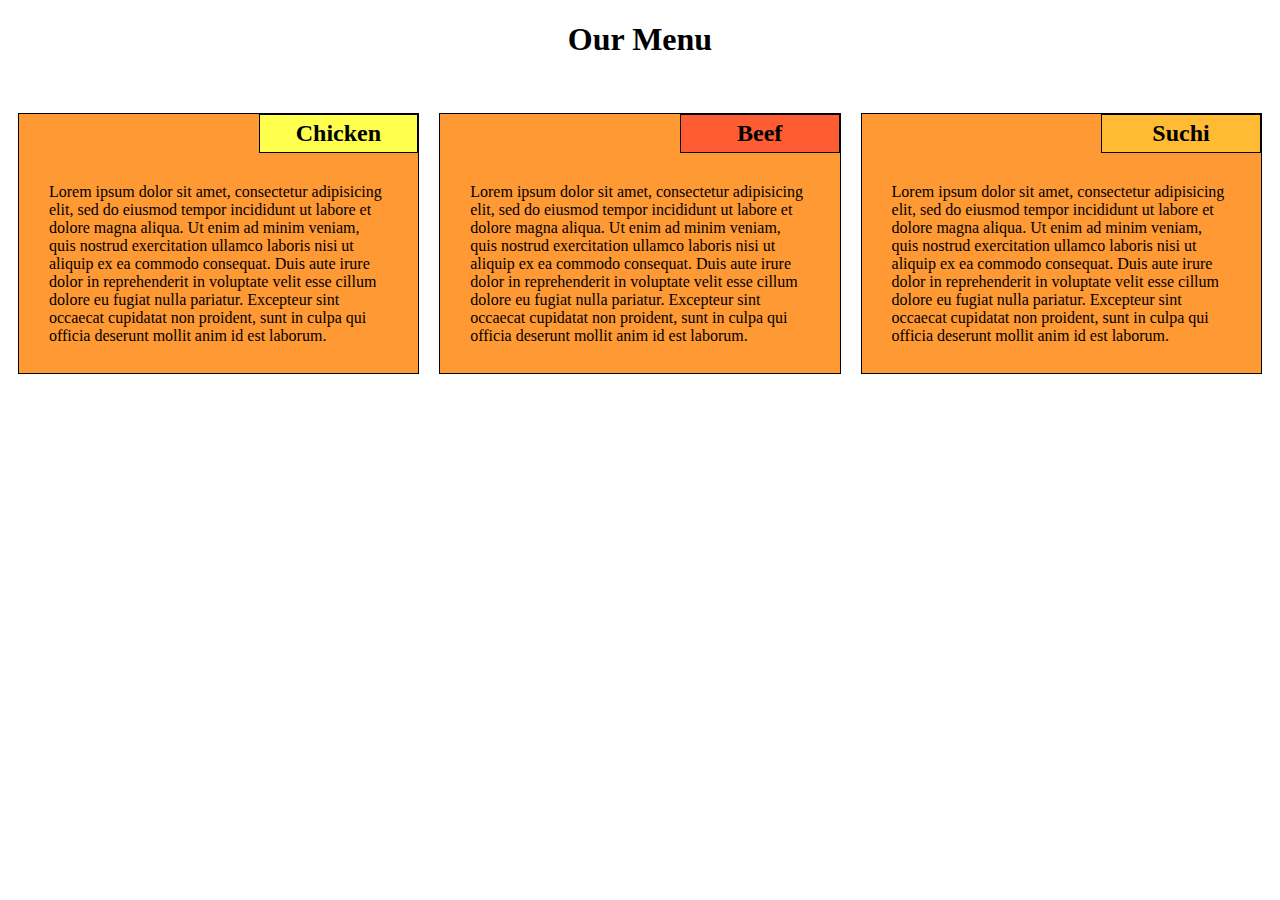
<file: mod2_solution/index.html>
<!DOCTYPE html>
<html lang="en-us">
<head>
	<title>Mod2_solution</title>
	<meta charset="utf-8">
	<meta name="viewport" content="width=device-width, initial-scale=1">
	<link rel="stylesheet" type="text/css" href="css/style.css">
</head>
<body>

	<h1>Our Menu</h1>

	<div class="row" id="box">
		<div class="container col-ld-4 col-md-6" id="sec1">
		<section>
			<h2 id="title1">Chicken</h2>
			<p>Lorem ipsum dolor sit amet, consectetur adipisicing elit, sed do eiusmod
			tempor incididunt ut labore et dolore magna aliqua. Ut enim ad minim veniam,
			quis nostrud exercitation ullamco laboris nisi ut aliquip ex ea commodo
			consequat. Duis aute irure dolor in reprehenderit in voluptate velit esse
			cillum dolore eu fugiat nulla pariatur. Excepteur sint occaecat cupidatat non
			proident, sunt in culpa qui officia deserunt mollit anim id est laborum.</p>
		</section>
		</div>

		<div class="container col-ld-4 col-md-6" id="sec2">
			<section>
			<h2 id="title2">Beef</h2>
			<p>Lorem ipsum dolor sit amet, consectetur adipisicing elit, sed do eiusmod
			tempor incididunt ut labore et dolore magna aliqua. Ut enim ad minim veniam,
			quis nostrud exercitation ullamco laboris nisi ut aliquip ex ea commodo
			consequat. Duis aute irure dolor in reprehenderit in voluptate velit esse
			cillum dolore eu fugiat nulla pariatur. Excepteur sint occaecat cupidatat non
			proident, sunt in culpa qui officia deserunt mollit anim id est laborum.</p>
		</section>
		</div>

		<div class="container col-ld-4 col-md-6" id="sec3">
		<section>
			<h2 id="title3">Suchi</h2>
			<p>Lorem ipsum dolor sit amet, consectetur adipisicing elit, sed do eiusmod
			tempor incididunt ut labore et dolore magna aliqua. Ut enim ad minim veniam,
			quis nostrud exercitation ullamco laboris nisi ut aliquip ex ea commodo
			consequat. Duis aute irure dolor in reprehenderit in voluptate velit esse
			cillum dolore eu fugiat nulla pariatur. Excepteur sint occaecat cupidatat non
			proident, sunt in culpa qui officia deserunt mollit anim id est laborum.</p>
		</section>
		</div>

	</div>

</body>
</html>
</file>
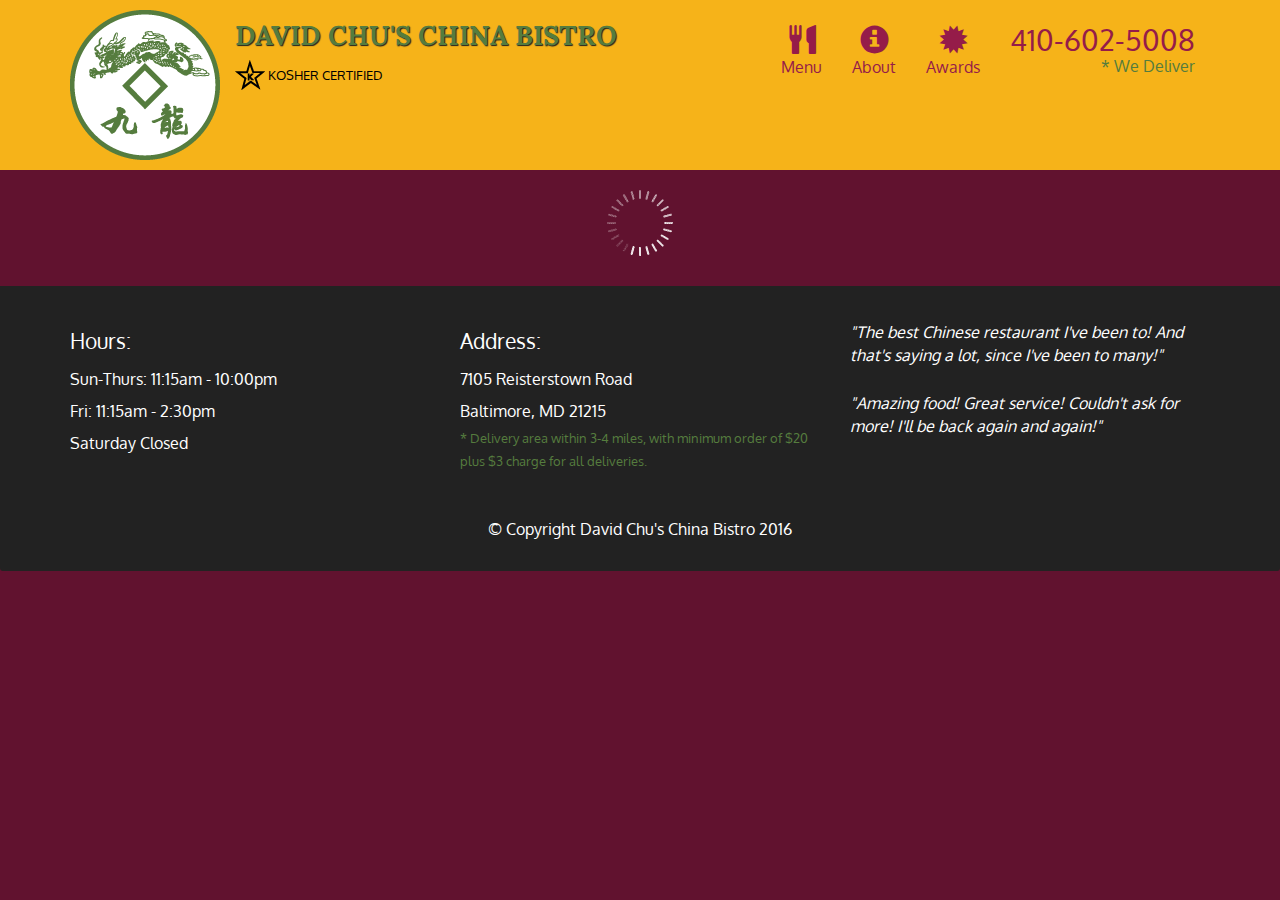
<file: mod5_solution/index.html>
<!doctype html>
<html lang="en">
  <head>
    <meta charset="utf-8">
    <meta http-equiv="X-UA-Compatible" content="IE=edge">
    <meta name="viewport" content="width=device-width, initial-scale=1">
    <title>David Chu's China Bistro</title>
    <link rel="stylesheet" href="css/bootstrap.min.css">
    <link rel="stylesheet" href="css/styles.css">
    <link href='https://fonts.googleapis.com/css?family=Oxygen:400,300,700' rel='stylesheet' type='text/css'>
    <link href='https://fonts.googleapis.com/css?family=Lora' rel='stylesheet' type='text/css'>
  </head>
<body>
  <header>
    <nav id="header-nav" class="navbar navbar-default">
      <div class="container">
        <div class="navbar-header">
          <a href="index.html" class="pull-left visible-md visible-lg">
            <div id="logo-img" alt="Logo image"></div>
          </a>

          <div class="navbar-brand">
            <a href="index.html"><h1>David Chu's China Bistro</h1></a>
            <p>
              <img src="images/star-k-logo.png" alt="Kosher certification">
              <span>Kosher Certified</span>
            </p>
          </div>

          <button id="navbarToggle" type="button" class="navbar-toggle collapsed" data-toggle="collapse" data-target="#collapsable-nav" aria-expanded="false">
            <span class="sr-only">Toggle navigation</span>
            <span class="icon-bar"></span>
            <span class="icon-bar"></span>
            <span class="icon-bar"></span>
          </button>
        </div>
        
        <div id="collapsable-nav" class="collapse navbar-collapse">
           <ul id="nav-list" class="nav navbar-nav navbar-right">
            <li id="navHomeButton" class="visible-xs active">
              <a href="index.html">
                <span class="glyphicon glyphicon-home"></span> Home</a>
            </li>
            <li id="navMenuButton">
              <a href="#" onclick="$dc.loadMenuCategories();">
                <span class="glyphicon glyphicon-cutlery"></span><br class="hidden-xs"> Menu</a>
            </li>
            <li>
              <a href="#">
                <span class="glyphicon glyphicon-info-sign"></span><br class="hidden-xs"> About</a>
            </li>
            <li>
              <a href="#">
                <span class="glyphicon glyphicon-certificate"></span><br class="hidden-xs"> Awards</a>
            </li>
            <li id="phone" class="hidden-xs">
              <a href="tel:410-602-5008">
                <span>410-602-5008</span></a><div>* We Deliver</div>
            </li>
          </ul><!-- #nav-list -->
        </div><!-- .collapse .navbar-collapse -->
      </div><!-- .container -->
    </nav><!-- #header-nav -->
  </header>

  <div id="call-btn" class="visible-xs">
    <a class="btn" href="tel:410-602-5008">
    <span class="glyphicon glyphicon-earphone"></span>
    410-602-5008
    </a>
  </div>
  <div id="xs-deliver" class="text-center visible-xs">* We Deliver</div>

  <div id="main-content" class="container"></div>

  <footer class="panel-footer">
    <div class="container">
      <div class="row">
        <section id="hours" class="col-sm-4">
          <span>Hours:</span><br>
          Sun-Thurs: 11:15am - 10:00pm<br>
          Fri: 11:15am - 2:30pm<br>
          Saturday Closed
          <hr class="visible-xs">
        </section>
        <section id="address" class="col-sm-4">
          <span>Address:</span><br>
          7105 Reisterstown Road<br>
          Baltimore, MD 21215
          <p>* Delivery area within 3-4 miles, with minimum order of $20 plus $3 charge for all deliveries.</p>
          <hr class="visible-xs">
        </section>
        <section id="testimonials" class="col-sm-4">
          <p>"The best Chinese restaurant I've been to! And that's saying a lot, since I've been to many!"</p>
          <p>"Amazing food! Great service! Couldn't ask for more! I'll be back again and again!"</p>
        </section>
      </div>
      <div class="text-center">&copy; Copyright David Chu's China Bistro 2016</div>
    </div>
  </footer>

  <!-- jQuery (Bootstrap JS plugins depend on it) -->
  <script src="js/jquery-2.1.4.min.js"></script>
  <script src="js/bootstrap.min.js"></script>
  <script src="js/ajax-utils.js"></script>
  <script src="js/script.js"></script>
</body>
</html>
</file>
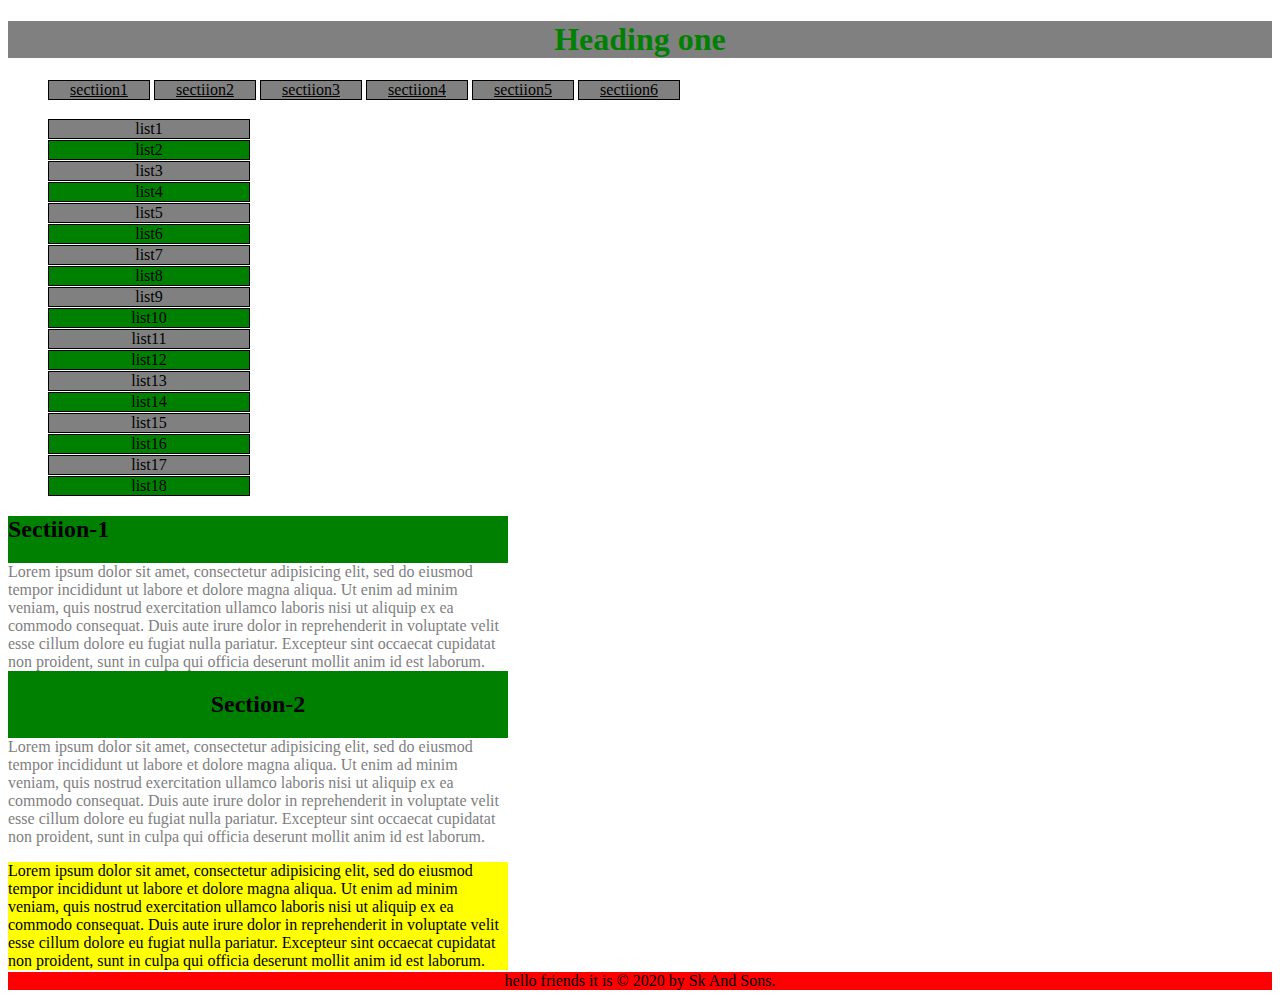
<file: site/index.html>
<!DOCTYPE html>
<html lang="en">
<head>
	<title>Practice</title>
	<meta charset="utf-8">
	<style type="text/css">
		header{
			color: green;
			background-color: gray;
			text-align: center;
		}

		.lightone{
			color: black;
			background-color: green;
			display: block;
			width: 500px;
		}

		.lighttwo{
			color: black;
			background-color: yellow;
			display: block;
			width: 500px;
		}

		#footerId{
			text-align: center;
			color: black;
			background-color: red;
			margin-top: 2px;

		}

		section p{
			background-color: white;
		}

		section>h2{
			text-align: center;
		}

		p.pone{
			color: gray;
		}

		.link li{
			border: 1px solid black;
			text-decoration: none;
			width: 100px;
			list-style: none;
			margin-bottom: 3px;
			background-color: gray;
			text-align: center;
			display: inline-block;
		}

		a:visited, a:link{
			
			color: black;

		}

		li:hover, li:active{
			background-color: green;
			font-size: 20px;
			cursor: pointer;

		}

		.list li:nth-child(odd){
			background-color: gray;
			list-style: none;
			margin-bottom: 1px;
			text-align: center;
			width: 200px;
			border: 1px solid black;
		}

		.list li:nth-child(even){
			background-color: green;
			list-style: none;
			margin-bottom: 1px;
			text-align: center;
			width: 200px;
			border: 1px solid black;

		}

		.list li:hover{
			font-size: 25px;
			background-color: white;
		}


	</style>
</head>
<body>
	<header>
		<h1>Heading one</h1>
	</header>
	<section class="link">
		<ul>
			<li><a href="">sectiion1</a></li>
			<li><a href="">sectiion2</a></li>
			<li><a href="">sectiion3</a></li>
			<li><a href="">sectiion4</a></li>
			<li><a href="">sectiion5</a></li>
			<li><a href="">sectiion6</a></li>
		</ul>
	</section>
	<section class="list">
		<ul>
			<li>list1</li>
			<li>list2</li>
			<li>list3</li>
			<li>list4</li>
			<li>list5</li>
			<li>list6</li>
			<li>list7</li>
			<li>list8</li>
			<li>list9</li>
			<li>list10</li>
			<li>list11</li>
			<li>list12</li>
			<li>list13</li>
			<li>list14</li>
			<li>list15</li>
			<li>list16</li>
			<li>list17</li>
			<li>list18</li>
		</ul>
	</section>
	<section class="lightone">
		<div>
			<h2>Sectiion-1</h2>
			<p class="pone">
				Lorem ipsum dolor sit amet, consectetur adipisicing elit, sed do eiusmod
				tempor incididunt ut labore et dolore magna aliqua. Ut enim ad minim veniam,
				quis nostrud exercitation ullamco laboris nisi ut aliquip ex ea commodo
				consequat. Duis aute irure dolor in reprehenderit in voluptate velit esse
				cillum dolore eu fugiat nulla pariatur. Excepteur sint occaecat cupidatat non
				proident, sunt in culpa qui officia deserunt mollit anim id est laborum.
			</p>
		</div>
		<h2>Section-2</h2>
		<div>
			<p class="pone">Lorem ipsum dolor sit amet, consectetur adipisicing elit, sed do eiusmod
			tempor incididunt ut labore et dolore magna aliqua. Ut enim ad minim veniam,
			quis nostrud exercitation ullamco laboris nisi ut aliquip ex ea commodo
			consequat. Duis aute irure dolor in reprehenderit in voluptate velit esse
			cillum dolore eu fugiat nulla pariatur. Excepteur sint occaecat cupidatat non
			proident, sunt in culpa qui officia deserunt mollit anim id est laborum.</p>
		</div>
	</section>

	<section>
		<article class="lighttwo">
			Lorem ipsum dolor sit amet, consectetur adipisicing elit, sed do eiusmod
			tempor incididunt ut labore et dolore magna aliqua. Ut enim ad minim veniam,
			quis nostrud exercitation ullamco laboris nisi ut aliquip ex ea commodo
			consequat. Duis aute irure dolor in reprehenderit in voluptate velit esse
			cillum dolore eu fugiat nulla pariatur. Excepteur sint occaecat cupidatat non
			proident, sunt in culpa qui officia deserunt mollit anim id est laborum.
		</article>
	</section>

	<footer id="footerId">hello friends it is &copy 2020 by Sk And Sons.</footer>

</body>
</html>
</file>
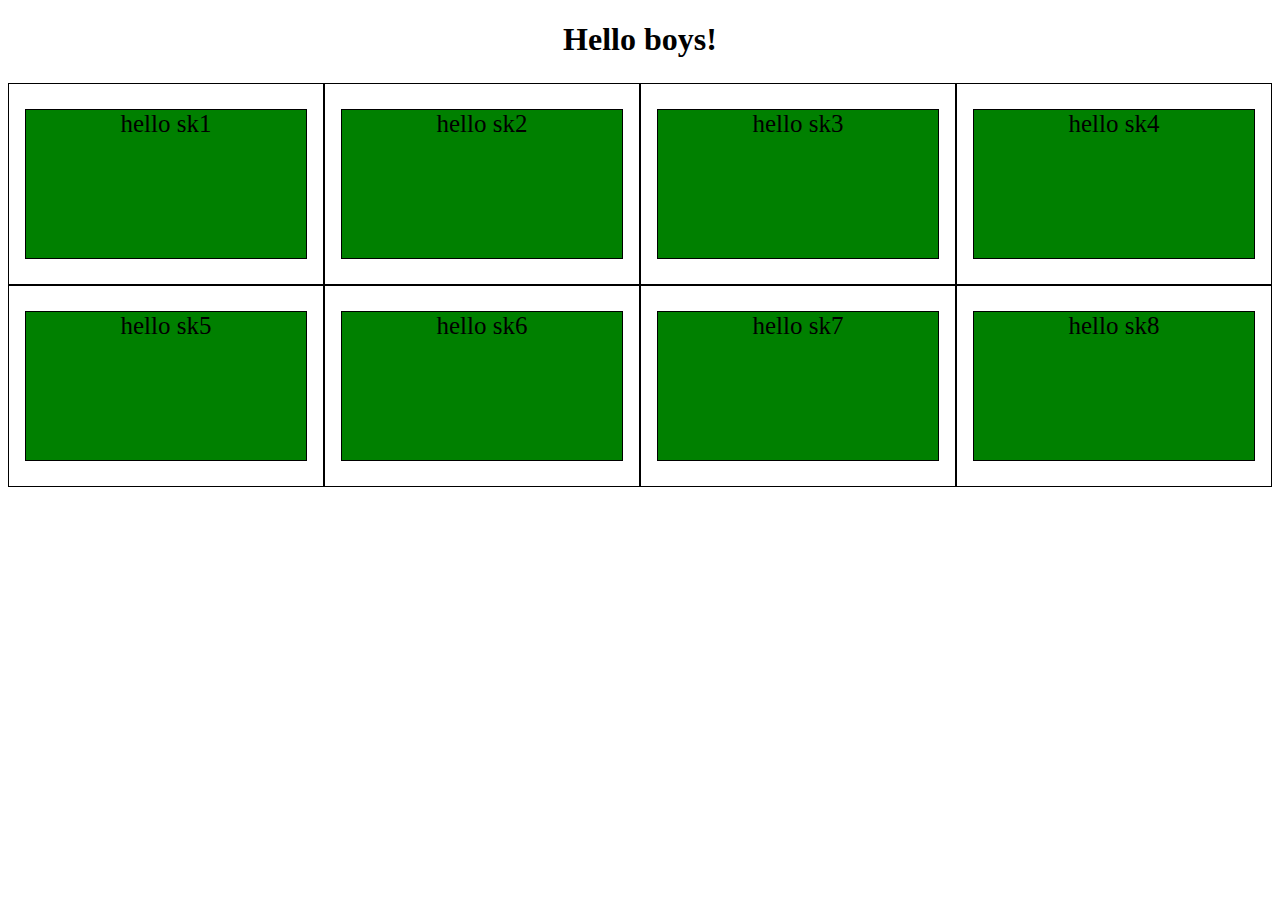
<file: site/boxing.html>
<!DOCTYPE html>
<html lang="en-us">
<head>
	<title>Boxing</title>
	<meta charset="utf-8">
	<meta name="viewport" content=" width=device-width, initial-scale=1">
	<style type="text/css">
		*{
			box-sizing: border-box;
		}
		.box{
			width: 100%;
		}

		h1{
			margin-bottom: 25px;
			text-align: center;
		}

		p{
			border: 1px solid black;
			width: 90%;
			height: 150px;
			margin-right: auto;
			margin-left: auto;
			background-color: green;
			text-align: center;
			font-size: 25px;
		}

        /********************large devices****************************/

		@media(min-width: 1200px){
			.col-ld-1, .col-ld-2, .col-ld-3, .col-ld-4, .col-ld-5, .col-ld-6, .col-ld-7, .col-ld-8, .col-ld-9, .col-ld-10, .col-ld-11, .col-ld-12{
				float: left;
				border: 1px solid black;
			} 
			.col-ld-1{
				width: 8.33%;
			}
			.col-ld-2{
				width: 16.66%;
			}
			.col-ld-3{
				width: 25%;
			}
			.col-ld-4{
				width: 33%;
			}
			.col-ld-5{
				width: 41.66%;
			}
			.col-ld-6{
				width: 50%;
			}
			.col-ld-7{
				width: 58.33%;
			}
			.col-ld-8{
				width: 66.66%;
			}
			.col-ld-9{
				width: 74.99%;
			}
			.col-ld-10{
				width: 83.33%;
			}
			.col-ld-11{
				width: 91.66%;
			}
			.col-ld-12{
				width: 100%;
			}
		}

        /********************medium devices****************************/

		@media(min-width: 950px) and (max-width: 1199px){
			.col-md-1, .col-md-2, .col-md-3, .col-md-4, .col-md-5, .col-md-6, .col-md-7, .col-md-8, .col-md-9, .col-md-10, .col-md-11, .col-md-12{
				float: left;
				border: 1px solid black;
			} 
			.col-md-1{
				width: 8.33%;
			}
			.col-md-2{
				width: 16.66%;
			}
			.col-md-3{
				width: 25%;
			}
			.col-md-4{
				width: 33%;
			}
			.col-md-5{
				width: 41.66%;
			}
			.col-md-6{
				width: 50%;
			}
			.col-md-7{
				width: 58.33%;
			}
			.col-md-8{
				width: 66.66%;
			}
			.col-md-9{
				width: 74.99%;
			}
			.col-md-10{
				width: 83.33%;
			}
			.col-md-11{
				width: 91.66%;
			}
			.col-md-12{
				width: 100%;
			}
		}
		
	</style>
</head>

<body>
	<h1>Hello boys!</h1>

	<div class="box">
		<div class="col-ld-3 col-md-6"><p>hello sk1</p></div>
		<div class="col-ld-3 col-md-6"><p>hello sk2</p></div>
		<div class="col-ld-3 col-md-6"><p>hello sk3</p></div>
		<div class="col-ld-3 col-md-6"><p>hello sk4</p></div>
		<div class="col-ld-3 col-md-6"><p>hello sk5</p></div>
		<div class="col-ld-3 col-md-6"><p>hello sk6</p></div>
		<div class="col-ld-3 col-md-6"><p>hello sk7</p></div>
		<div class="col-ld-3 col-md-6"><p>hello sk8</p></div>
	
	</div>

</body>
</html>
</file>
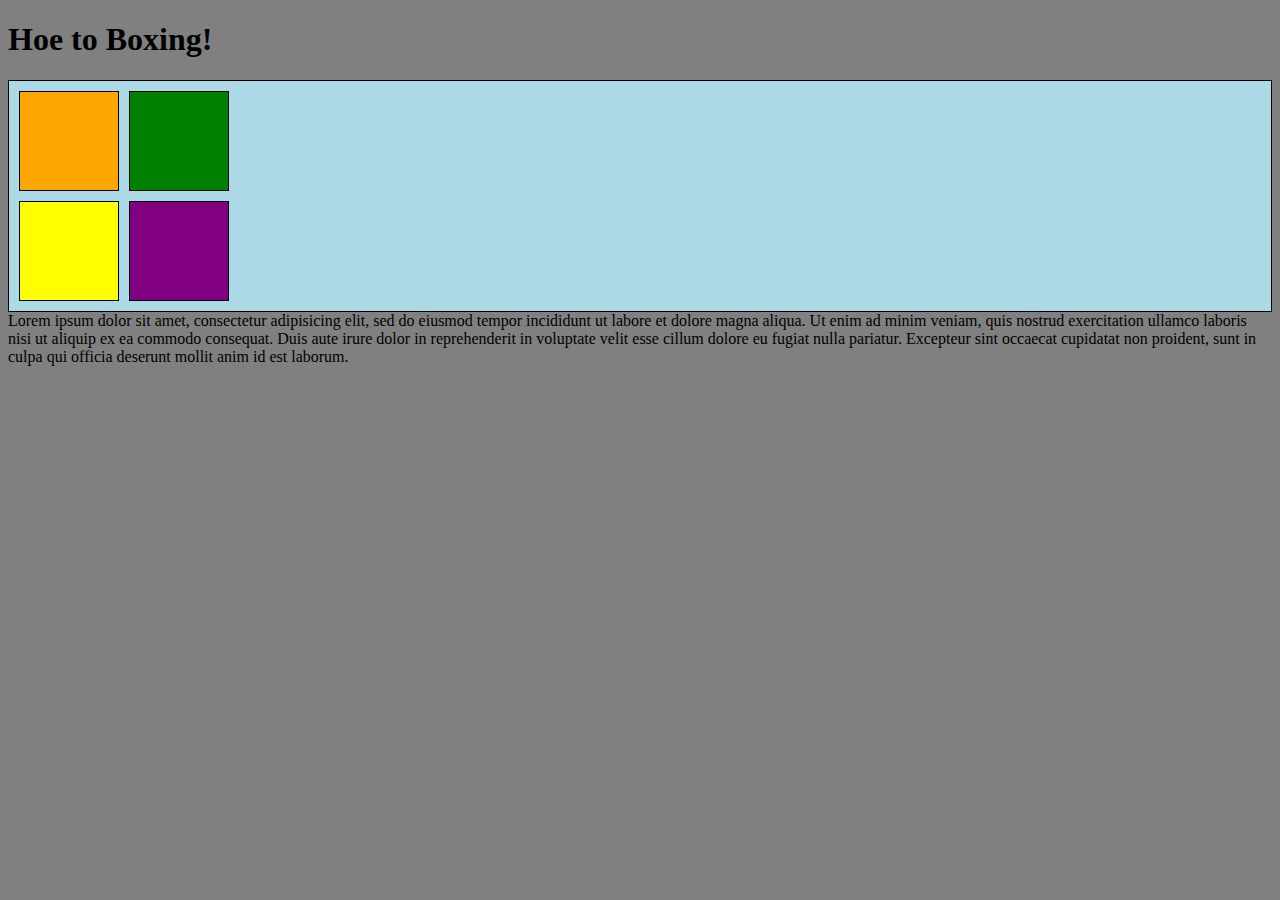
<file: site/practice.html>
<!DOCTYPE html>
<html lang="en-us">
<head>
	<title>Boxing</title>
	<meta charset="utf-8">
	<style type="text/css">
		*{
			box-sizing: border-box;
		}
		body{
			background-color: gray;

		}

		

		p{
			border: 1px solid black;
			margin: 10px;
			height: 100px;
			width: 100px;
		
		}

		div{
			background-color: lightblue;
			border: 1px solid black;
			overflow: auto;
			position: relative;
		}

		#p1{
			background-color: purple;
			position: relative;
			top: 110px;
			left: 110px;
		}

		#p2{
			background-color: yellow;
		}

		#p3{
			background-color: orange;
			position: absolute;
			top: 0px;
			left: 0px;
		}

		#p4{
			background-color: green;
			position: absolute;
			top: 0px;
			left: 110px;
		}

		section{
			clear: left;
		}







	</style>
</head>
<body>
	<h1>Hoe to Boxing!</h1>
	
	<div>
		<p id="p1"></p>
		<p id="p2"></p>
		<p id="p3"></p>
		<p id="p4"></p>
	</div>

	<section>
		Lorem ipsum dolor sit amet, consectetur adipisicing elit, sed do eiusmod
		tempor incididunt ut labore et dolore magna aliqua. Ut enim ad minim veniam,
		quis nostrud exercitation ullamco laboris nisi ut aliquip ex ea commodo
		consequat. Duis aute irure dolor in reprehenderit in voluptate velit esse
		cillum dolore eu fugiat nulla pariatur. Excepteur sint occaecat cupidatat non
		proident, sunt in culpa qui officia deserunt mollit anim id est laborum.
	</section>
</body>
</html>
</file>
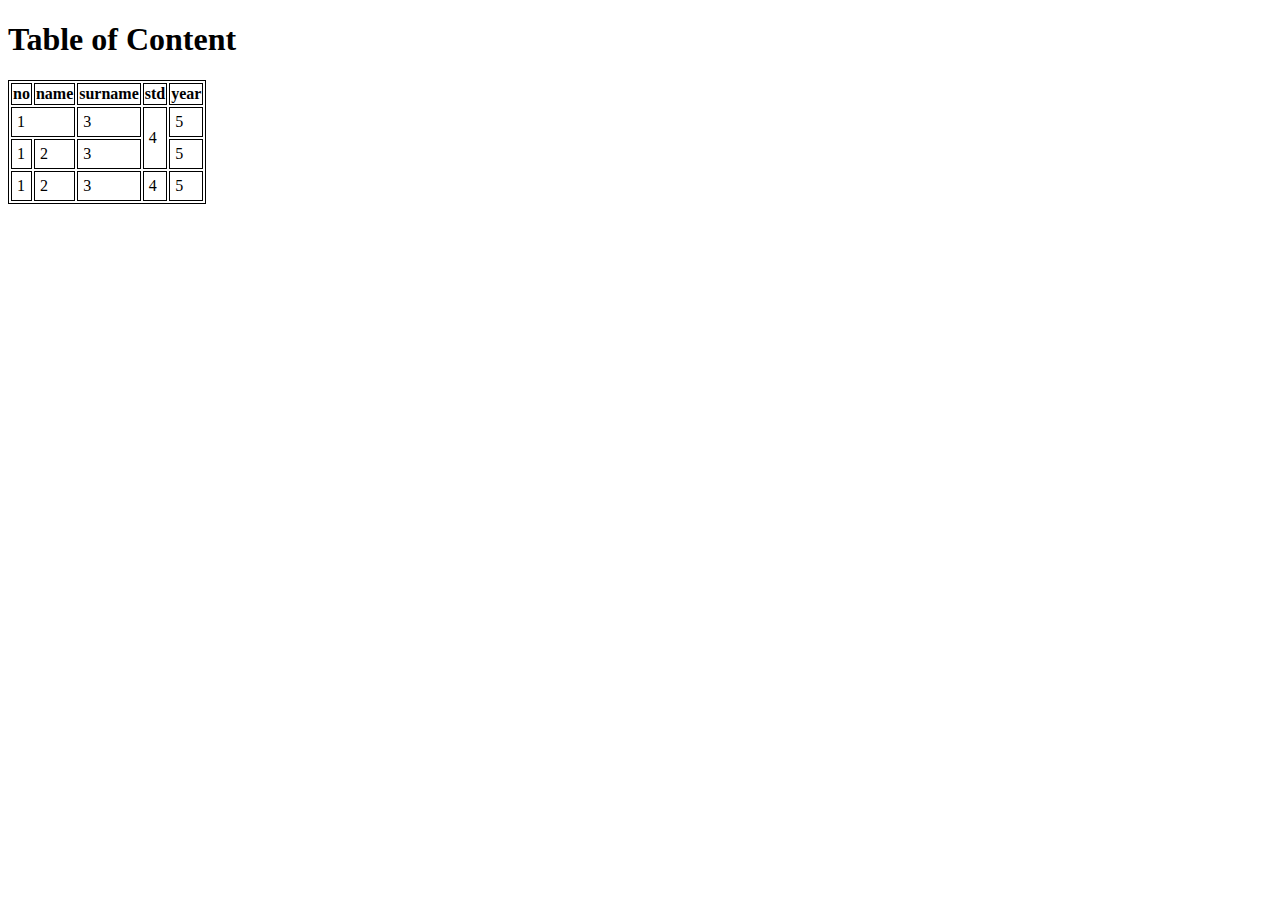
<file: site/tablepractice.html>
<!DOCTYPE html>
<html lang="een-us">
<head>
	<title>table</title>
	<meta charset="utf-8">
	<style type="text/css">
		table{
			border: 1px solid black;
				
		}
		td{
			border: 1px solid black;
			padding: 5px;
		}

		th{
			border: 1px solid black;

		}
	</style>
</head>
<body>
	<h1>Table of Content</h1>

	<table>
		<tr>
		    <th>no</th>
		    <th>name</th>
		    <th>surname</th>
		    <th>std</th>
		    <th>year</th>
	    </tr>
		<tr>
			<td colspan="2">1</td>
			<td>3</td>
			<td rowspan="2">4</td>
			<td>5</td>
		</tr>
		<tr>
			<td>1</td>
			<td>2</td>
			<td>3</td>
			<td>5</td>
		</tr>
		<tr>
			<td>1</td>
			<td>2</td>
			<td>3</td>
			<td>4</td>
			<td>5</td>
		</tr>
	</table>

</body>
</html>
</file>
<file: mod2_solution/css/style.css>
*{
	box-sizing: border-box;
}

.row{
	width: 100%;
}

h1{
	text-align: center;
	margin-bottom: 35px;
}

.container {
	border: none;
	margin-left: auto;
	margin-right: auto;
	margin-top: 10px;
	margin-bottom: 10px;
	padding: 10px;
}

section{
	border: 1px solid black;
	background-color: #ff9933;
	position: relative;
}

.container h2{
	width: 40%;
	text-align: center;
	border: 1px solid black;
	margin-top: 0;
	position: relative;
	top: 0px;
	left: 60%;
	padding: 5px;
	overflow: auto;
}

p{
	width: 90%;
	height: 200px;
	overflow: auto;
	margin: auto;
	padding: 10px;
}

#title1{
	background-color: #ffff4d;
}

#title2{
	background-color: #ff5c33;
}

#title3{
	background-color: #ffbb33;
}

                   /*******************For large devices***********************/
@media(min-width: 992px){
			.col-ld-1, .col-ld-2, .col-ld-3, .col-ld-4, .col-ld-5, .col-ld-6, .col-ld-7, .col-ld-8, .col-ld-9, .col-ld-10, .col-ld-11, .col-ld-12{
				float: left;
			} 
			.col-ld-1{
				width: 8.33%;
			}
			.col-ld-2{
				width: 16.66%;
			}
			.col-ld-3{
				width: 25%;
			}
			.col-ld-4{
				width: 33.33%;
			}
			.col-ld-5{
				width: 41.66%;
			}
			.col-ld-6{
				width: 50%;
			}
			.col-ld-7{
				width: 58.33%;
			}
			.col-ld-8{
				width: 66.66%;
			}
			.col-ld-9{
				width: 74.99%;
			}
			.col-ld-10{
				width: 83.33%;
			}
			.col-ld-11{
				width: 91.66%;
			}
			.col-ld-12{
				width: 100%;
			}
		}
		

          /*******************For tablet devices***********************/

@media(min-width: 768px) and (max-width: 991px){
			.col-md-1, .col-md-2, .col-md-3, .col-md-4, .col-md-5, .col-md-6, .col-md-7, .col-md-8, .col-md-9, .col-md-10, .col-md-11, .col-md-12{
				float: left;
			}
			#sec3{
				clear: left;
				width: 100%;
			}
			.col-md-1{
				width: 8.33%;
			}
			.col-md-2{
				width: 16.66%;
			}
			.col-md-3{
				width: 25%;
			}
			.col-md-4{
				width: 33.33%;
			}
			.col-md-5{
				width: 41.66%;
			}
			.col-md-6{
				width: 50%;
			}
			.col-md-7{
				width: 58.33%;
			}
			.col-md-8{
				width: 66.66%;
			}
			.col-md-9{
				width: 74.99%;
			}
			.col-md-10{
				width: 83.33%;
			}
			.col-md-11{
				width: 91.66%;
			}
			.col-md-12{
				width: 100%;
			}
		}
</file>
<file: mod5_solution/css/styles.css>
body {
  font-size: 16px;
  color: #fff;
  background-color: #61122f;
  font-family: 'Oxygen', sans-serif;
}

/** HEADER **/
#header-nav {
  background-color: #f6b319;
  border-radius: 0;
  border: 0;
}

#logo-img {
  background: url('../images/restaurant-logo_large.png') no-repeat;
  width: 150px;
  height: 150px;
  margin: 10px 15px 10px 0;
}

.navbar-brand {
  padding-top: 25px;
}
.navbar-brand h1 { /* Restaurant name */
  font-family: 'Lora', serif;
  color: #557c3e;
  font-size: 1.5em;
  text-transform: uppercase;
  font-weight: bold;
  text-shadow: 1px 1px 1px #222;
  margin-top: 0;
  margin-bottom: 0;
  line-height: .75;
}
.navbar-brand a:hover, .navbar-brand a:focus {
  text-decoration: none;
}
.navbar-brand p { /* Kosher cert */
  color: #000;
  text-transform: uppercase;
  font-size: .7em;
  margin-top: 15px;
}
.navbar-brand p span { /* Star-K */
  vertical-align: middle;
}

#nav-list {
  margin-top: 10px;
}
#nav-list a {
  color: #951C49;
  text-align: center;
}
#nav-list a:hover {
  background: #E7E7E7;
}
#nav-list a span {
  font-size: 1.8em;
}

#phone {
  margin-top: 5px;
}
#phone a { /* Phone number */
  text-align: right;
  padding-bottom: 0;
}
#phone div { /* We Deliver */
  color: #557c3e;
  text-align: right;
  padding-right: 15px;
}

.navbar-header button.navbar-toggle, .navbar-header .icon-bar {
  border: 1px solid #61122f;
}
.navbar-header button.navbar-toggle {
  clear: both;
  margin-top: -30px;
}
/* END HEADER */

/* FOOTER */
.panel-footer {
  margin-top: 30px;
  padding-top: 35px;
  padding-bottom: 30px;
  background-color: #222;
  border-top: 0;
}
.panel-footer div.row {
  margin-bottom: 35px;
}
#hours, #address {
  line-height: 2;
}
#hours > span, #address > span {
  font-size: 1.3em;
}
#address p {
  color: #557c3e;
  font-size: .8em;
  line-height: 1.8;
}
#testimonials {
  font-style: italic;
}
#testimonials p:nth-child(2) {
  margin-top: 25px;
}
/* END FOOTER */



/* HOME PAGE */
.container .jumbotron {
  box-shadow: 0 0 50px #3F0C1F;
  border: 2px solid #3F0C1F;
}

#menu-tile, #specials-tile, #map-tile {
  height: 250px;
  width: 100%;
  margin-bottom: 15px;
  position: relative;
  border: 2px solid #3F0C1F;
  overflow: hidden;
}
#menu-tile:hover, #specials-tile:hover, #map-tile:hover {
  box-shadow: 0 1px 5px 1px #cccccc;
}
#menu-tile {
  background: url('../images/menu-tile.jpg') no-repeat;
  background-position: center;
}
#specials-tile {
  background: url('../images/specials-tile.jpg') no-repeat;
  background-position: center;
}
#menu-tile span, #specials-tile span, #map-tile span {
  position: absolute;
  bottom: 0;
  right: 0;
  width: 100%;
  text-align: center;
  font-size: 1.6em;
  text-transform: uppercase;
  background-color: #000;
  color: #fff;
  opacity: .8;
}
/* END HOME PAGE */

/* MENU CATEGORIES PAGE */
.category-tile { 
  position: relative;
  border: 2px solid #3F0C1F;
  overflow: hidden;
  width: 200px;
  height: 200px;
  margin: 0 auto 15px;
}
.category-tile span {
  position: absolute;
  bottom: 0;
  right: 0;
  width: 100%;
  text-align: center;
  font-size: 1.2em;
  text-transform: uppercase;
  background-color: #000;
  color: #fff;
  opacity: .8;
}
.category-tile:hover {
  box-shadow: 0 1px 5px 1px #cccccc;
}

#menu-categories-title + div {
  margin-bottom: 50px;
}
/* END MENU CATEGORIES PAGE */

/* SINGLE CATEGORY PAGE */
.menu-item-tile {
  margin-bottom: 25px;
}
.menu-item-tile hr {
  width: 80%;
}
.menu-item-tile .menu-item-price {
  font-size: 1.1em;
  text-align: right;
  margin-top: -15px;
  margin-right: -15px;
}
.menu-item-tile .menu-item-price span {
  font-size: .6em;
}
.menu-item-photo {
  position: relative;
  border: 2px solid #3F0C1F; 
  overflow: hidden;
  padding: 0;
  margin-right: -15px;
  margin-left: auto;
  margin-bottom: 20px;
  max-width: 250px;
}
.menu-item-photo div {
  position: absolute;
  bottom: 0;
  right: 0;
  width: 80px;
  background-color: #557c3e;
  text-align: center;
}
.menu-item-description {
  padding-right: 30px;
}
h3.menu-item-title {
  margin: 0 0 10px;
}
.menu-item-details {
  font-size: .9em;
  font-style: italic;
}
/* END SINGLE CATEGORY PAGE */


/********** Large devices only **********/
@media (min-width: 1200px) {
  .container .jumbotron {
    background: url('../images/jumbotron_1200.jpg') no-repeat;
    height: 675px;
  }
}

/********** Medium devices only **********/
@media (min-width: 992px) and (max-width: 1199px) {
  /* Header */
  #logo-img {
    background: url('../images/restaurant-logo_medium.png') no-repeat;
    width: 100px;
    height: 100px;
    margin: 5px 5px 5px 0;
  }
  /* End Header */

  /* Home Page */
  .container .jumbotron {
    background: url('../images/jumbotron_992.jpg') no-repeat;
    height: 558px;
  }
  /* End Home Page */
}

/********** Small devices only **********/
@media (min-width: 768px) and (max-width: 991px) {
  /* Home Page */
  .container .jumbotron {
    background: url('../images/jumbotron_768.jpg') no-repeat;
    height: 432px;
  }
  /* End Home Page */
}

/********** Extra small devices only **********/
@media (max-width: 767px) {
  /* Header */
  .navbar-brand {
    padding-top: 10px;
    height: 80px;
  }
  .navbar-brand h1 { /* Restaurant name */
    padding-top: 10px;
    font-size: 5vw; /* 1vw = 1% of viewport width */
  }
  .navbar-brand p { /* Kosher cert */
    font-size: .6em;
    margin-top: 12px;
  }
  .navbar-brand p img { /* Star-K */
    height: 20px;
  }

  #collapsable-nav a { /* Collapsed nav menu text */
    font-size: 1.2em;
  }
  #collapsable-nav a span { /* Collapsed nav menu glyph */
    font-size: 1em;
    margin-right: 5px;
  }

  #call-btn > a {
    font-size: 1.5em;
    display: block;
    margin: 0 20px;
    padding: 10px;
    border: 2px solid #fff;
    background-color: #f6b319;
    color: #951c49;
  }
  #xs-deliver {
    margin-top: 5px;
    font-size: .7em;
    letter-spacing: .1em;
    text-transform: uppercase;
  }
  /* End Header */

  /* Footer */
  .panel-footer section {
    margin-bottom: 30px;
    text-align: center;
  }
  .panel-footer section:nth-child(3) {
    margin-bottom: 0; /* margin already exists on the whole row */
  }
  .panel-footer section hr {
    width: 50%;
  }
  /* End Footer */

  /* Home Page */
  .container .jumbotron {
    margin-top: 30px;
    padding: 0;
  }
  #menu-tile, #specials-tile {
    width: 360px;
    margin: 0 auto 15px;
  }

  .menu-item-photo {
    margin-right: auto;
  }
  .menu-item-tile .menu-item-price {
    text-align: center;
  }
  .menu-item-description {
    text-align: center;;
  }
}


/********** Super extra small devices Only :-) (e.g., iPhone 4) **********/
@media (max-width: 479px) {
  /* Header */
  .navbar-brand h1 { /* Restaurant name */
    padding-top: 5px;
    font-size: 6vw;
  }
  /* End Header */
  
  /* Home page */
  #menu-tile, #specials-tile {
    width: 280px;
    margin: 0 auto 15px;
  }

  .col-xxs-12 {
    position: relative;
    min-height: 1px;
    padding-right: 15px;
    padding-left: 15px;
    float: left;
    width: 100%;
  }
}
</file>
